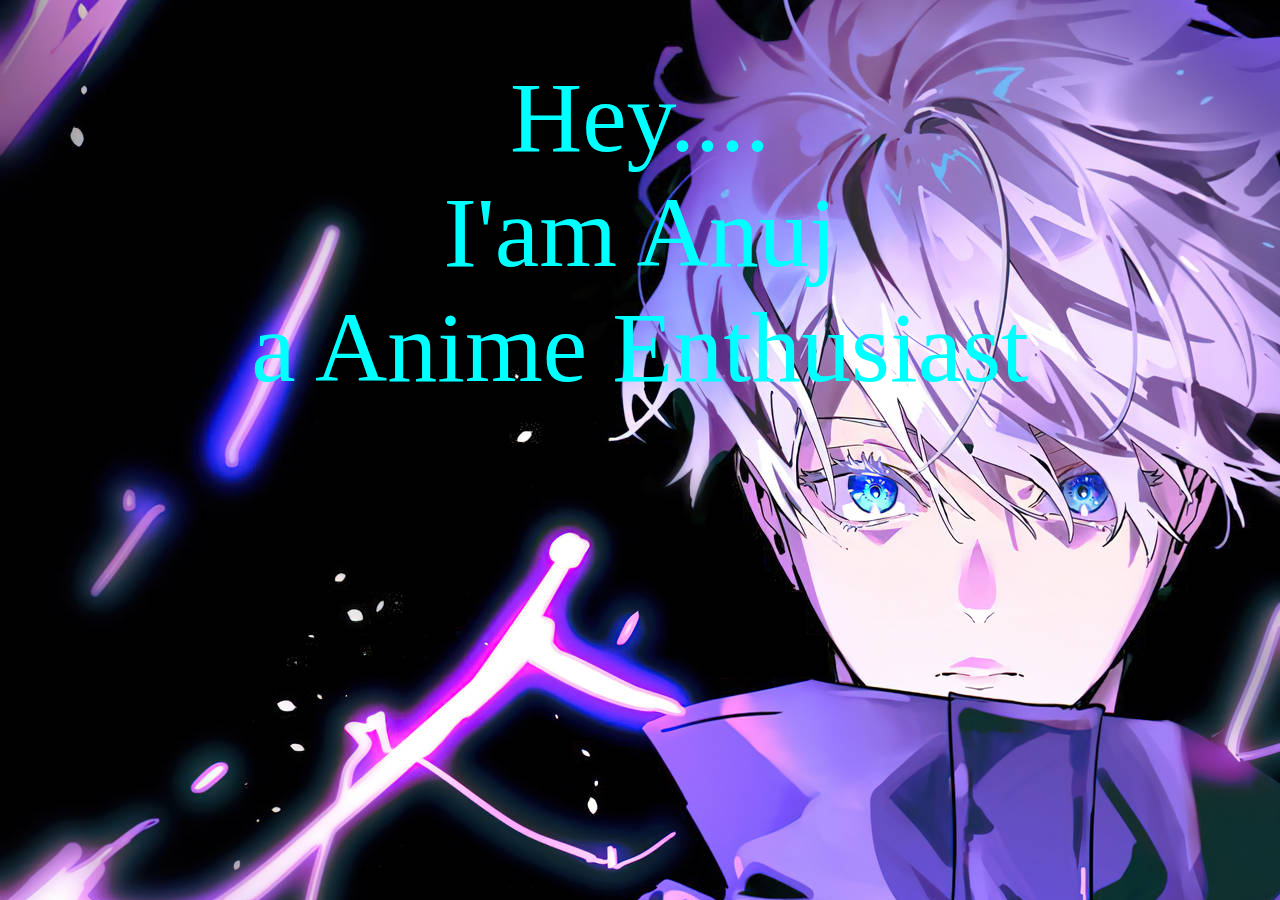
<file: project/more file/about.html>
<!DOCTYPE html>
<html lang="en">
<head>
    <meta charset="UTF-8">
    <meta name="viewport" content="width=device-width, initial-scale=1.0">
    <title>Document</title>
    <link rel="preconnect" href="https://fonts.googleapis.com">
    <link rel="preconnect" href="https://fonts.gstatic.com" crossorigin>
    <link href="https://fonts.googleapis.com/css2?family=Architects+Daughter&family=Cedarville+Cursive&display=swap" rel="stylesheet">
    <style>
        *{
            margin: 0;
            padding: 0;
        }
        body{
            background-image: url(../image/gojo\ jjk.jpg);
            background-size: auto;
        }
        div .name{
            display: flex;
            justify-content: center;
            font-size: 100px;
            position: relative;
            top: 60px;
            color: aqua;
        }
            div .anime{
                display: flex;
                justify-content: center;
                font-size: 100px;
                position: relative;
                top: 60px;
                color: aqua;
        }
            div .hey{
                display: flex;
                justify-content: center;
                font-size: 100px;
                position: relative;
                top: 60px;
                color: aqua;
        }


    </style>
</head>
<body>
    <div>
        <div class="hey">Hey....</div>
        <div class="name">I'am Anuj</div> 
        <div class="anime">a Anime Enthusiast</div>       
    </div>
</body>
</html>
</file>
